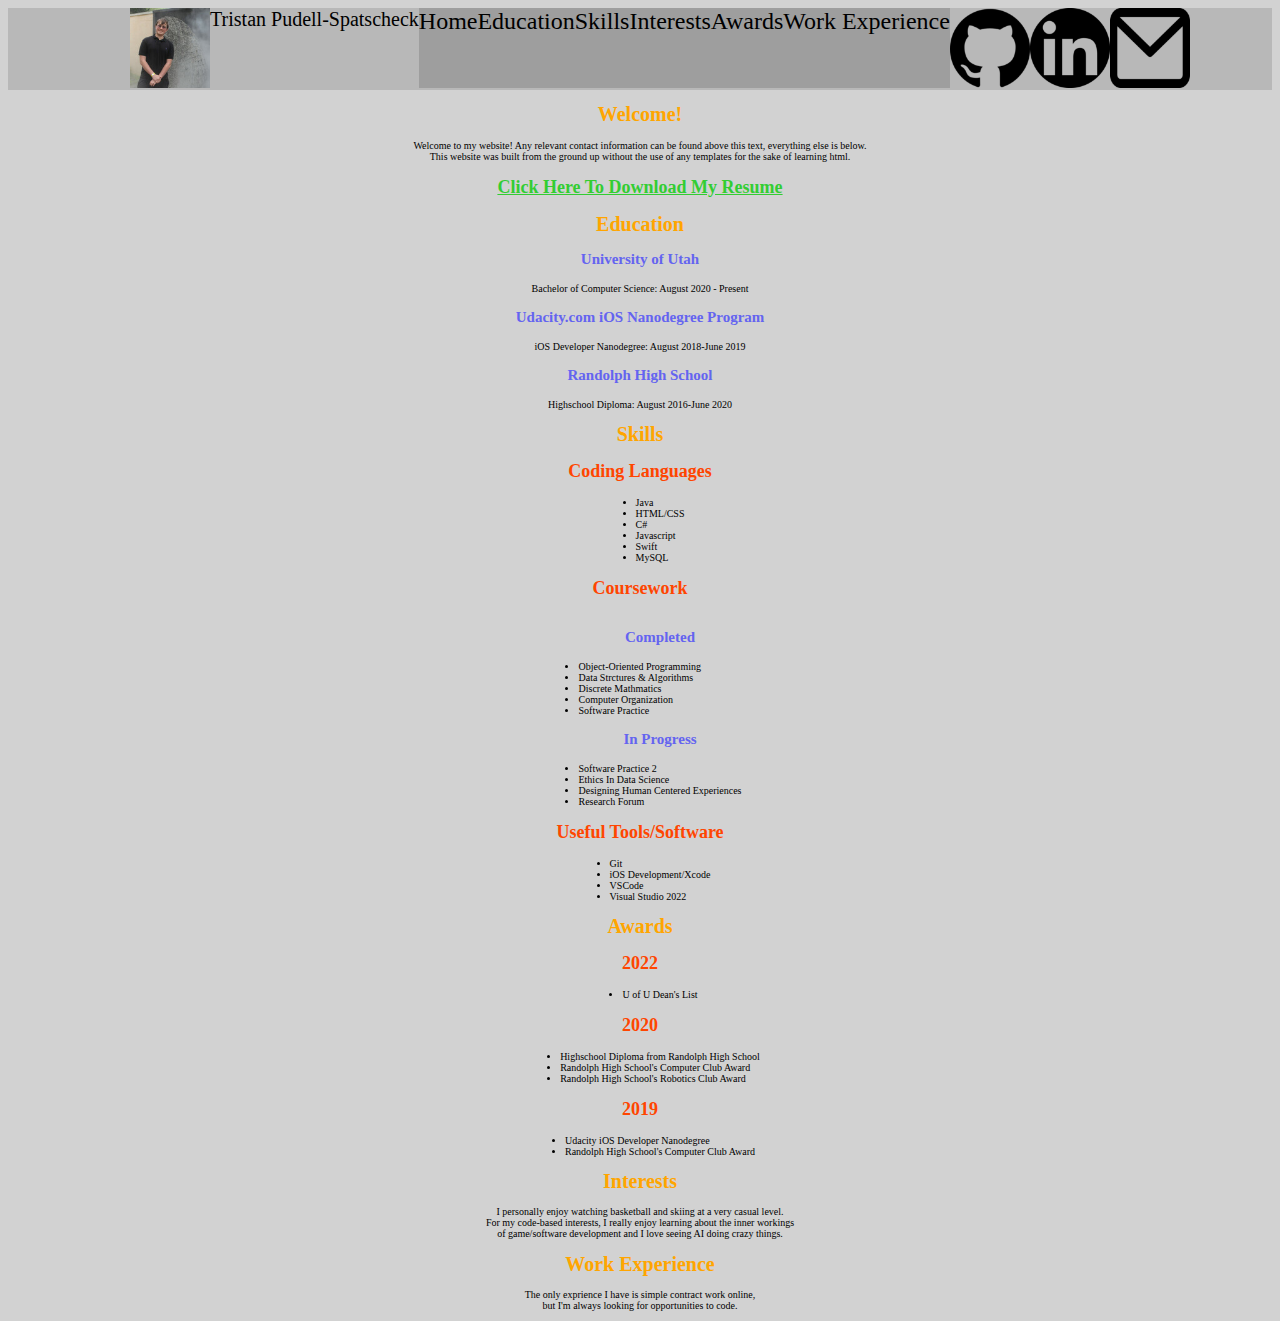
<file: index.html>
<!--
Welcome to the source code for my website! 
Most of the comments found here mean very little as they're meant to remind me about the basics of HTML5
rather than actually give any meaningful insight unlike my other projects.
Navigational points will be marked in the comment with 
"NAV:" so they can easily be found.
"TOADD: if it's something I plan on adding eventually"
-->
<!DOCTYPE html> <!-- This States that this is a HTML5 webpage-->
<html>
    <!--NAV: Information About Page / Metadata-->
    <head>
        <meta charset = "utf-8">
        <meta name = "viewport" content="width=device-width, initial-scale=1"> <!--This makes the width the device width, initial-scale is the 'zoom' value-->
        <meta name = "description" content =
         "Tristan Pudell-Spatscheck's Personal Website!">
        <title>Tristan's Website</title>
        <link rel="icon" type="image/x-icon" href="assets/img/favicon.ico"/>
        <link rel="stylesheet" href="css/style.css">
        <link rel="stylesheet" media = "screen and (min-width: 900px)" href = "css/desktop_navbar.css"> <!--Only loads this css file when the width is greater than 900px-->
        <script src="js/mobile_task.js"></script>
    </head>
    <!--NAV: Actual Site Info-->
    <body>
        <!--NAV: Taskbar-->
        <nav id = "nav_bar">
            <a href="#" id = "nav_toggle"><i>menu</i></a> <!--toggle button for the menu-->
            <ul id = "nav_bar_ul">
                <img src = "assets/img/profile.jpg">
                <li>Tristan Pudell-Spatscheck</li>
                <li><a href="#index">Home</a></li>
                <li><a href="#education">Education</a></li>
                <li><a href="#skills">Skills</a></li>
                <li><a href="#interests">Interests</a></li>
                <li><a href="#awards">Awards</a></li>
                <li><a href="#experience">Work Experience</a></li>
                <a href = "https://github.com/tapscodes"><img src = "assets/img/github.png"></a>
                <a href = "https://www.linkedin.com/in/taps/"><img src = "assets/img/linkedin.png"></a>
                <a href = "mailto:business@tristan-alexander.com"><img src = "assets/img/mail.png"></a>
            </ul>
        </nav>
        

        <!--NAV: General/Important Info-->
        
        <h1 id = "index">Welcome!</h1>
        <p>
            Welcome to my website! Any relevant contact information can be found above this text, everything else is below.<br>
            This website was built from the ground up without the use of any templates for the sake of learning html.
        </p>

        <h2><a href = "assets/pdfs/Resume.pdf">Click Here To Download My Resume</a></h2>

        <!--NAV: Education-->
        
        <h1 id = "education">Education</h1>
        <!--College Major/Undergraduate-->
        <h3>University of Utah</h3>
        <p>Bachelor of Computer Science: August 2020 - Present</p>
        <!--Udacity iOS Nanodegree-->
        <h3>Udacity.com iOS Nanodegree Program</h3>
        <p>iOS Developer Nanodegree: August 2018-June 2019</p>
        <!--High School-->
        <h3>Randolph High School</h3>
        <p>Highschool Diploma: August 2016-June 2020</p>
        
    <!--Nav: Skills-->

        <h1 id = "skills">Skills</h1>
        <h2> Coding Languages </h2>
        <ul>
            <li>Java</li>
            <li>HTML/CSS</li>
            <li>C#</li>
            <li>Javascript</li>
            <li>Swift</li>
            <li>MySQL</li>
        </ul>
        <h2>Coursework</h2>
        <ul>
            <h3>Completed</h3>
            <li>Object-Oriented Programming</li>
            <li>Data Strctures & Algorithms</li>
            <li>Discrete Mathmatics</li>
            <li>Computer Organization</li>
            <li>Software Practice</li>
            <h3>In Progress</h3>
            <li>Software Practice 2</li>
            <li>Ethics In Data Science</li>
            <li>Designing Human Centered Experiences</li>
            <li>Research Forum</li>
        </ul>
        <h2>Useful Tools/Software</h2>
        <ul>
            <li>Git</li>
            <li>iOS Development/Xcode</li>
            <li>VSCode</li>
            <li>Visual Studio 2022</li>
        </ul>

        <!--NAV: Awards-->

        <h1 id = "awards">Awards</h1>
        <h2>2022</h2>
        <ul>
            <li>U of U Dean's List</li>
        </ul>
        <h2>2020</h2>
        <ul>
            <li>Highschool Diploma from Randolph High School</li>
            <li>Randolph High School's Computer Club Award</li>
            <li>Randolph High School's Robotics Club Award</li>
        </ul>
        <h2>2019</h2>
        <ul>
            <li>Udacity iOS Developer Nanodegree</li>
            <li>Randolph High School's Computer Club Award</li>
        </ul>

        <!--NAV: Interests-->

        <h1 id = "interests">Interests</h1>
        <p>
            I personally enjoy watching basketball and skiing at a very casual level.<br>
            For my code-based interests, I really enjoy learning about the inner workings<br>
            of game/software development and I love seeing AI doing crazy things.
        </p>

        <!--NAV: Experience-->

        <h1 id = "experience">Work Experience</h1>
        <p>
            The only exprience I have is simple contract work online,<br>
            but I'm always looking for opportunities to code.
        </p>
    </body>
</html>
</file>
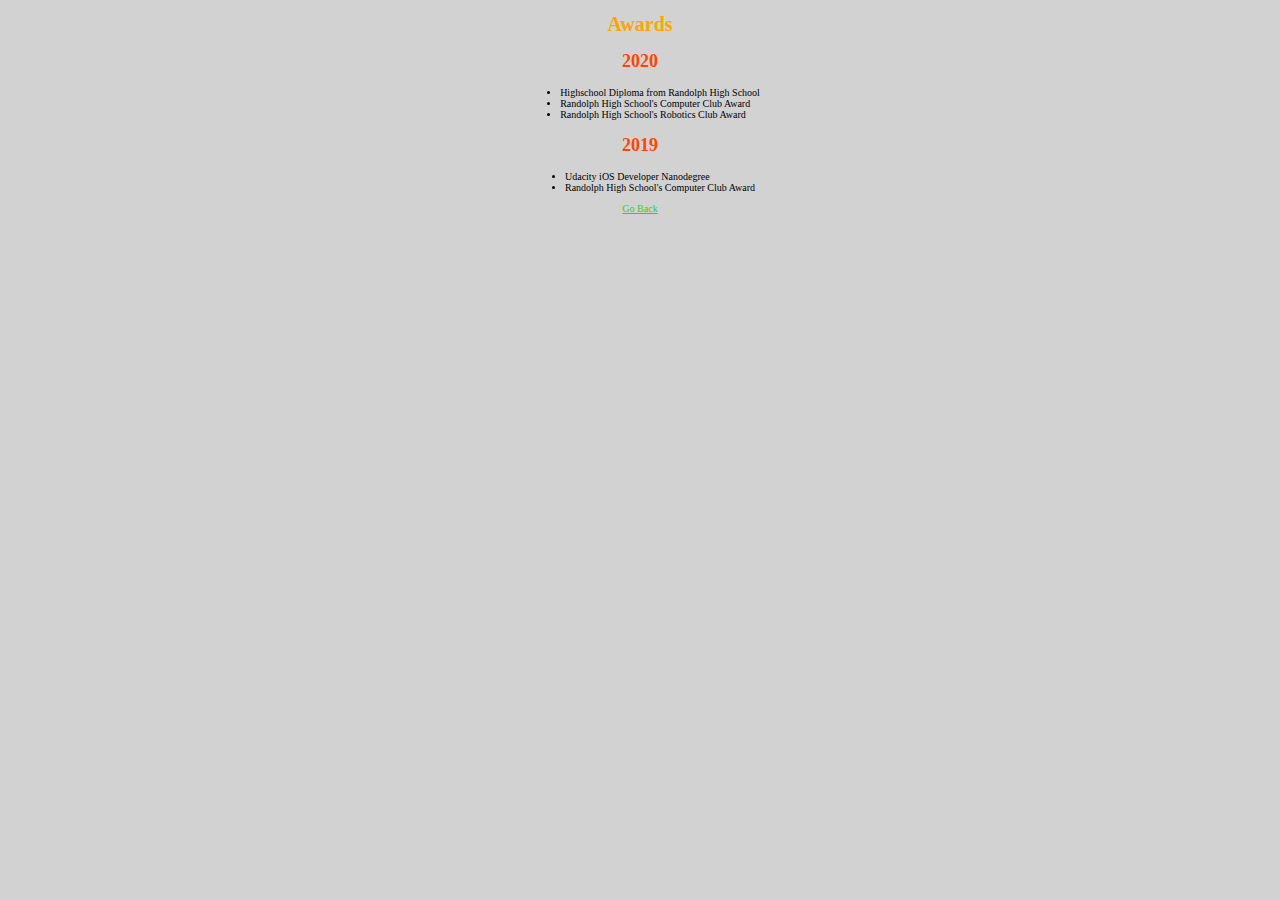
<file: awards.html>
<!DOCTYPE html> 
<html>
    <!--NAV: Information About Page / Metadata-->
    <head>
        <meta charset = "utf-8">
        <meta name = "viewport" content="width=device-width, initial-scale=1"> <!--This makes the width the device width, initial-scale is the 'zoom' value-->
        <title>Experience</title>
        <link rel="stylesheet" href="css/style.css">
    </head>
    <!--NAV: Actual Site Info-->
    <body>
        <h1>Awards</h1>
        <h2>2020</h2>
        <ul>
            <li>Highschool Diploma from Randolph High School</li>
            <li>Randolph High School's Computer Club Award</li>
            <li>Randolph High School's Robotics Club Award</li>
        </ul>
        <h2>2019</h2>
        <ul>
            <li>Udacity iOS Developer Nanodegree</li>
            <li>Randolph High School's Computer Club Award</li>
        </ul>
        <p><a href="index.html">Go Back</a></p>
    </body>
</html>
</file>
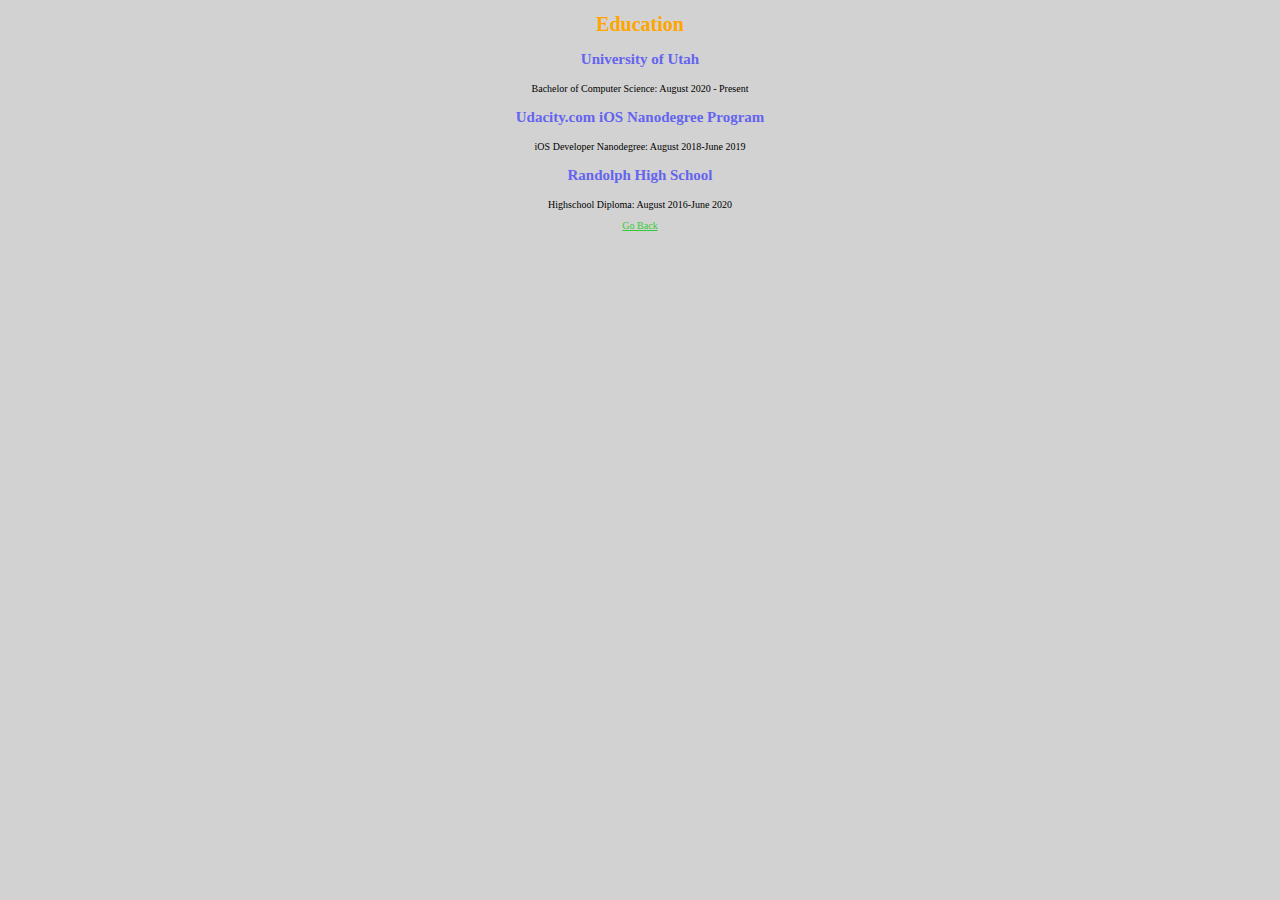
<file: education.html>
<!DOCTYPE html> 
<html>
    <!--NAV: Information About Page / Metadata-->
    <head>
        <meta charset = "utf-8">
        <meta name = "viewport" content="width=device-width, initial-scale=1"> <!--This makes the width the device width, initial-scale is the 'zoom' value-->
        <title>Tristan's Website</title>
        <link rel="stylesheet" href="css/style.css">
    </head>
    <!--NAV: Actual Site Info-->
    <body>
        <h1>Education</h1>
        <!--College Major/Undergraduate-->
        <h3>University of Utah</h3>
        <p>Bachelor of Computer Science: August 2020 - Present</p>
        <!--Udacity iOS Nanodegree-->
        <h3>Udacity.com iOS Nanodegree Program</h3>
        <p>iOS Developer Nanodegree: August 2018-June 2019</p>
        <!--High School-->
        <h3>Randolph High School</h3>
        <p>Highschool Diploma: August 2016-June 2020</p>
        <p><a href="index.html">Go Back</a></p>
    </body>
</html>
</file>
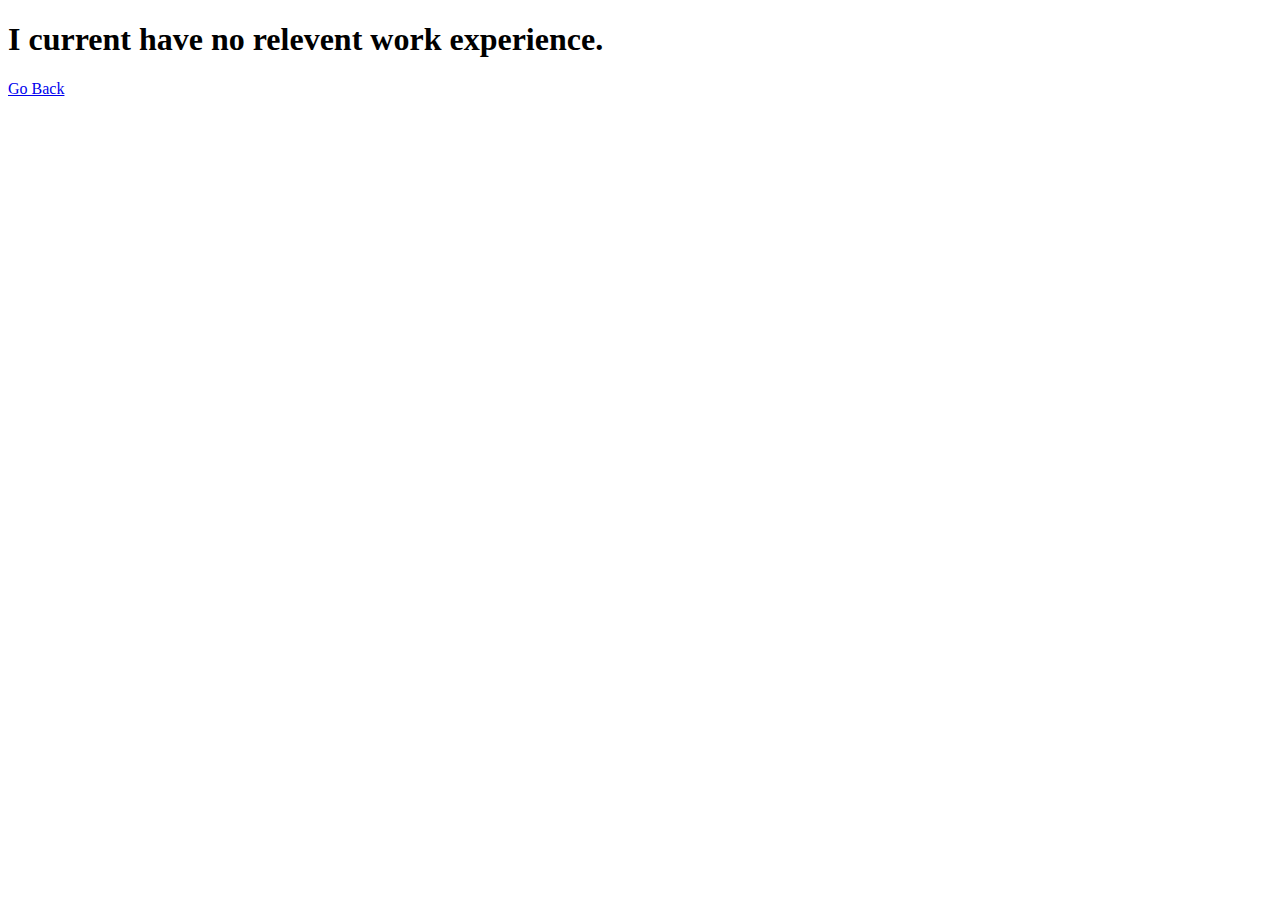
<file: experience.html>
<!DOCTYPE html> 
<html>
    <!--NAV: Information About Page / Metadata-->
    <head>
        <meta charset = "utf-8">
        <meta name = "viewport" content="width=device-width, initial-scale=1"> <!--This makes the width the device width, initial-scale is the 'zoom' value-->
        <title>Experience</title>
    </head>
    <!--NAV: Actual Site Info-->
    <body>
        <h1>I current have no relevent work experience.</h1>
        <p><a href="index.html">Go Back</a></p>
    </body>
</html>
</file>
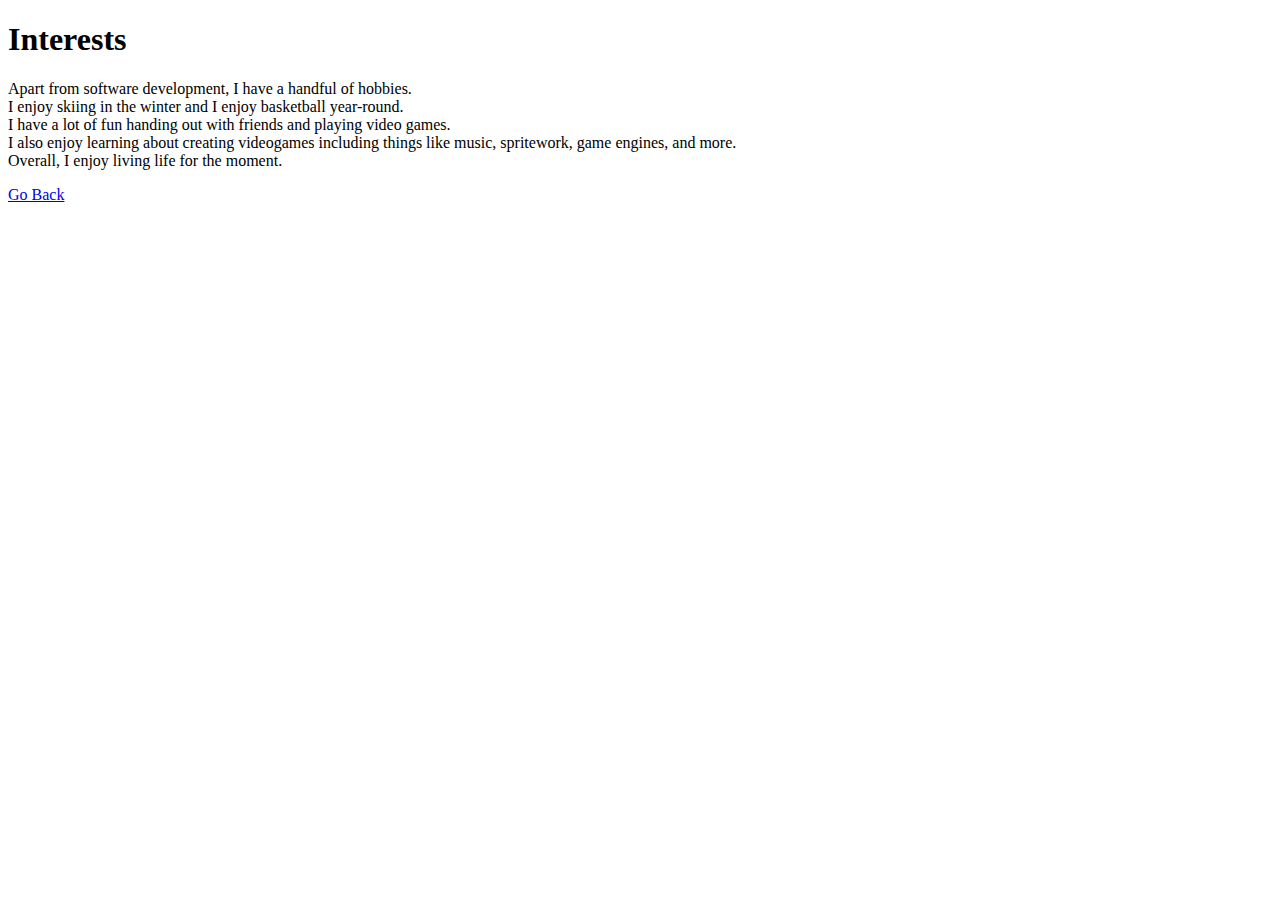
<file: interests.html>
<!DOCTYPE html> 
<html>
    <!--NAV: Information About Page / Metadata-->
    <head>
        <meta charset = "utf-8">
        <meta name = "viewport" content="width=device-width, initial-scale=1"> <!--This makes the width the device width, initial-scale is the 'zoom' value-->
        <title>Experience</title>
    </head>
    <!--NAV: Actual Site Info-->
    <body>
        <h1>Interests</h1>
        <p>
            Apart from software development, I have a handful of hobbies.<br>
            I enjoy skiing in the winter and I enjoy basketball year-round.<br>
            I have a lot of fun handing out with friends and playing video games.<br>
            I also enjoy learning about creating videogames including things like music, spritework, game engines, and more. <br>
            Overall, I enjoy living life for the moment.
        </p>
        <p><a href="index.html">Go Back</a></p>
    </body>
</html>
</file>
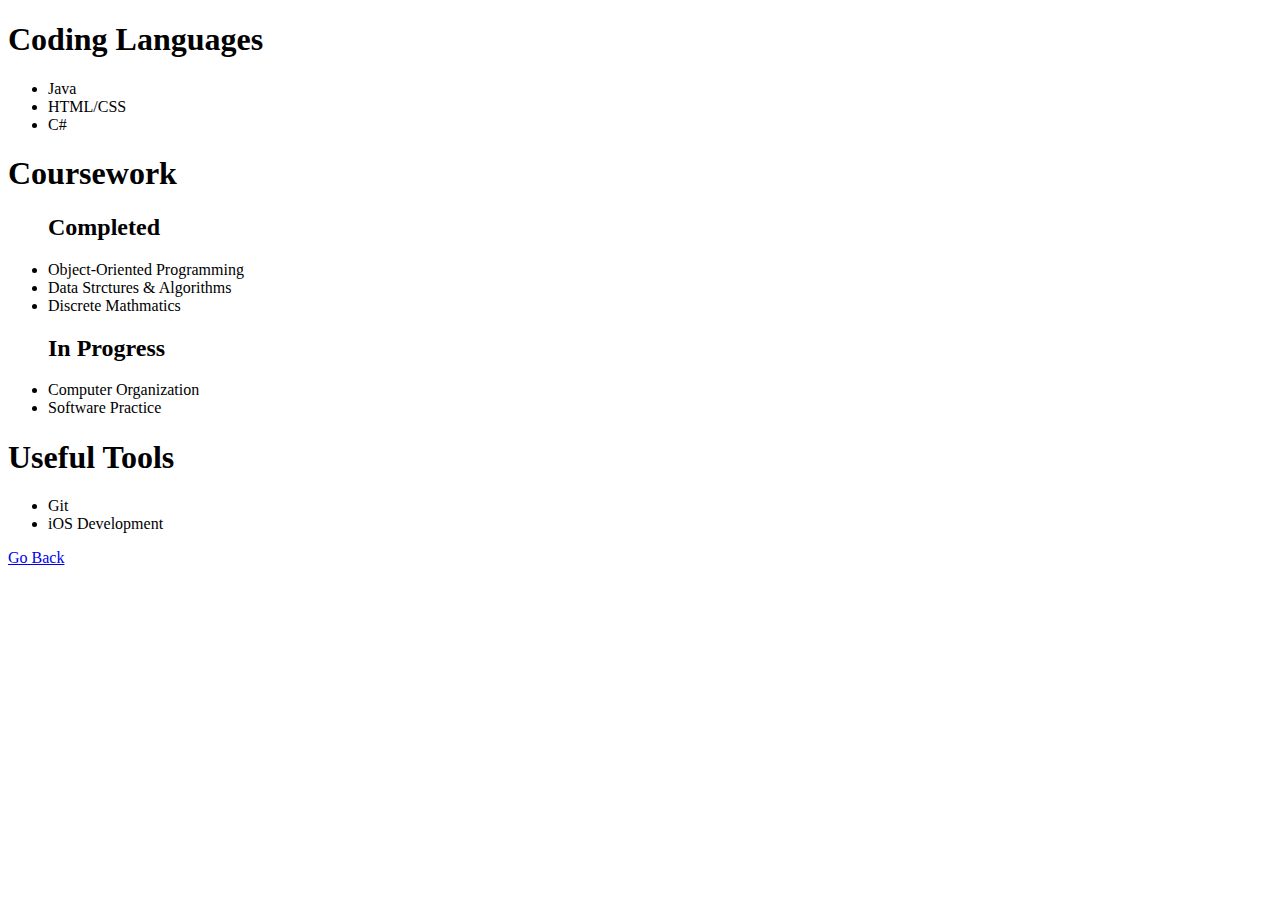
<file: skills.html>
<!DOCTYPE html> 
<html>
    <!--NAV: Information About Page / Metadata-->
    <head>
        <meta charset = "utf-8">
        <meta name = "viewport" content="width=device-width, initial-scale=1"> <!--This makes the width the device width, initial-scale is the 'zoom' value-->
        <title>Experience</title>
    </head>
    <!--NAV: Actual Site Info-->
    <body>
        <h1> Coding Languages </h1>
        <ul>
            <li>Java</li>
            <li>HTML/CSS</li>
            <li>C#</li>
        </ul>
        <h1>Coursework</h1>
        <ul>
            <h2>Completed</h2>
            <li>Object-Oriented Programming</li>
            <li>Data Strctures & Algorithms</li>
            <li>Discrete Mathmatics</li>
            <h2>In Progress</h2>
            <li>Computer Organization</li>
            <li>Software Practice</li>
        </ul>
        <h1>Useful Tools</h1>
        <ul>
            <li>Git</li>
            <li>iOS Development</li>
        </ul>
        <p><a href="index.html">Go Back</a></p>
    </body>
</html>
</file>
<file: css/style.css>
@charset "UTF-8";

/*
Tristan's Website CSS Styling
Sets extra attributes so that the site looks nicer
*/

/*NAV: basic HTML*/
html 
{
    scroll-behavior: smooth;
}

body /* attributes applied to all text (other things like this apply to those things)*/
{
    text-align: center;
    color: black;
    text-emphasis-color: black;
    text-decoration-color: red;
    background-color: rgb(210, 210, 210);
    font-size: 10px;
}
h1 
{
    color: orange;
    font-size: 2em;
}
h2
{
    color: orangered;
    font-size: 1.8em;
}
h3
{
    color: rgb(100, 100, 240);
    font-size: 1.5em;
}
ul 
{
    /* code below helps center the list elements */
    display: table;
    margin:0 auto;
}
li
{
    text-align: left;
    font-size: 1em;
}
a{ /*for a hrefs (aka links)*/
    color: limegreen;
}
a:hover{
    color:red;
}
a:active{
    color: blue;
}
a:visited{
    color:limegreen;
}

/*NAV: nav bar*/

/*TODO: figure out a way to make the text centered vertically in desktop mode*/
#nav_bar{ /*main nav bar, need to turn this vertically*/
    display: block;
    position: sticky;
    top: 0em;
    left: 0em;
    width: 100%;
    justify-content: center;
    align-items: center;
    background-color: rgb(184, 184, 184);
}

#nav_bar ul{
    list-style-type: none;
}
 
/* made this version an ID to use with javascript as a tempfix, TODO; figure out how to call ul above later*/
#nav_bar_ul{
    display: block;
    list-style-type: none;
}

#nav_bar li{
    height: 60px;
    font-size: 2em;
}

#nav_bar li a{
    display:block;
    width: 100%;
    height: 100%;
    text-align: center;
    text-decoration: none;
    font-size: 1.2em; /*em bases size off the body's font size*/
    color: black;
    background-color: rgb(158, 158, 158);
    padding-top: 0em;
    padding-bottom: 0em;
}

#nav_bar li a:hover{
    background-color: rgb(131, 131, 131);
}

#nav_bar img{
    width: 8em;
    height: 8em;
}

#nav_bar a{  
    font-size: 1em;
    color:rgb(0, 40, 120);
}

#nav_toggle{ /*nav toggle button*/
    display: block;
    width: 60px;
    height: 60px;
    float: right;
    margin: 10px 25px;
    background-image: repeating-linear-gradient(#222, #222 12px, transparent 12px, transparent 24px);
    overflow: hidden;
}

#nav_toggle i{ 
    padding-left: 999px;
}
</file>
<file: css/desktop_navbar.css>
/* Things that need to change for desktop users*/
#nav_bar{
    display: flex;
}

#nav_bar_ul{
    display: flex;
}

#nav_bar li{
    height: 80px;
    display: inline-flex;
}

#nav_toggle{
    display: none;
}
</file>
